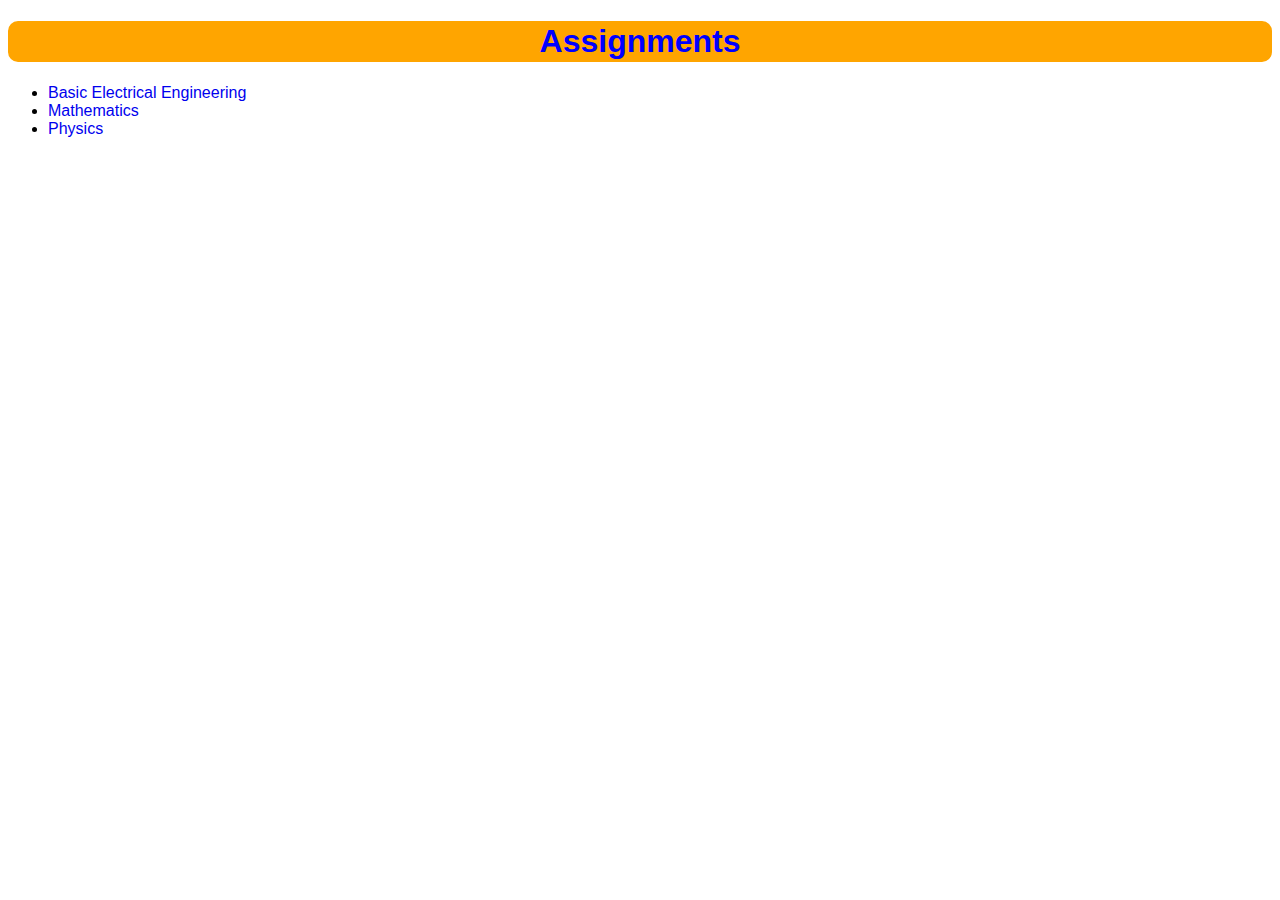
<file: index.html>
<!DOCTYPE html>
<html>

<head>
  <meta charset="UTF-8">
  <meta name="viewport" content="width=device-width, initial-scale=1">
  <title>Assignments</title>
  <link rel="stylesheet" href="style.css">
</head>

<body>
<h1>Assignments</h1>
<ul>
  <li><a href="bee/bee.html">Basic Electrical Engineering</a></li>
  <li><a href="maths/maths.html">Mathematics</a></li>
  <li><a href="phys/phys.html">Physics</a></li>
  
</ul>
</body>

</html>
</file>
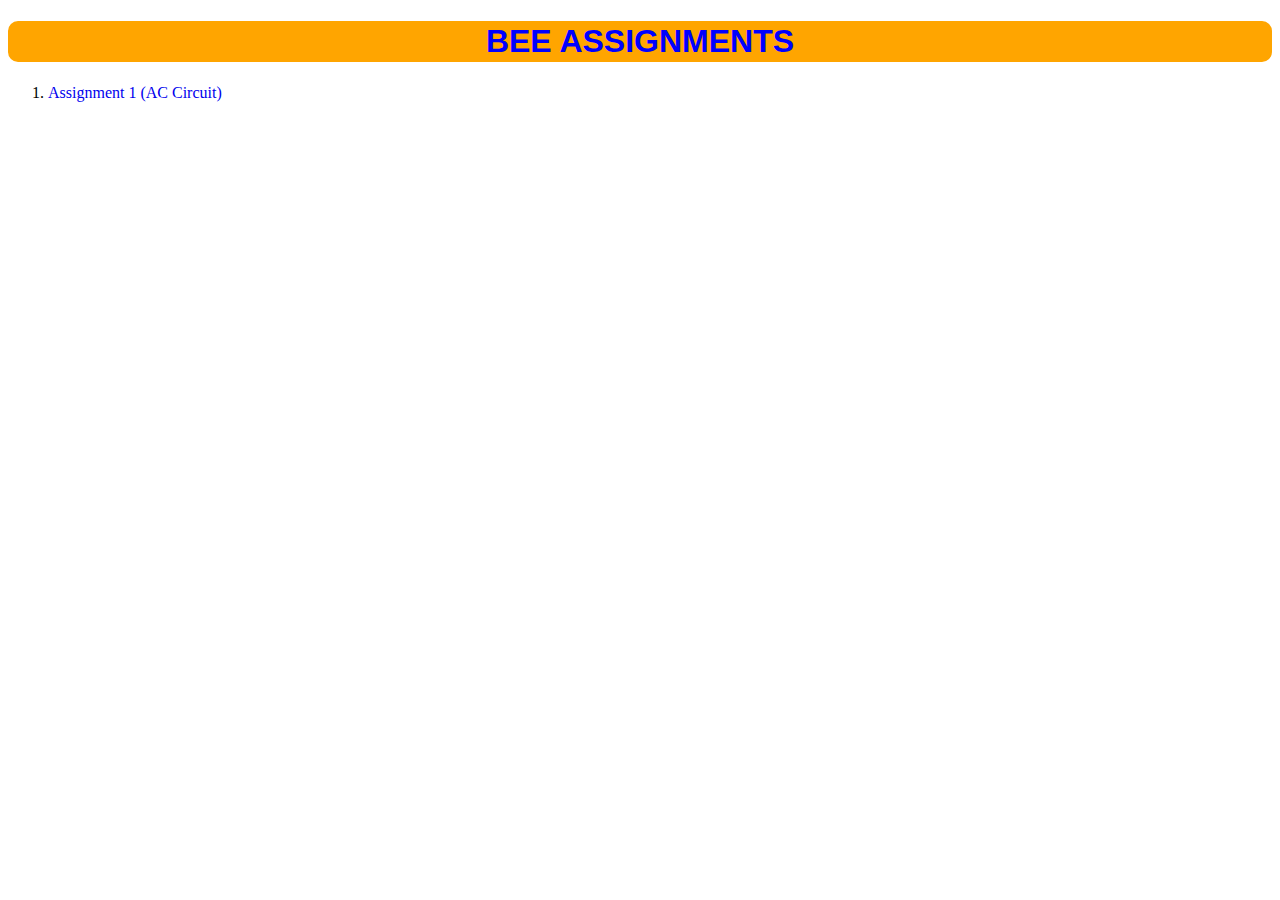
<file: bee/bee.html>
<!DOCTYPE html>
<html>

<head>
  <meta charset="UTF-8">
  <meta name="viewport" content="width=device-width, initial-scale=1">
  <title>BEE Assignments</title>
  
</head>
<style>
h1 {
  text-align: center;
  font-family: 'Lucida Sans', 'Lucida Sans Regular', 'Lucida Grande', 'Lucida Sans Unicode', Geneva, Verdana, sans-serif;
  background-color: orange;
  border: 2px solid orange;
  color: blue;
  border-radius: 10px;

}
ul {
  font-family: 'Lucida Sans', 'Lucida Sans Regular', 'Lucida Grande', 'Lucida Sans Unicode', Geneva, Verdana, sans-serif;
  
}
a {
text-decoration: none;
}
</style>
<body>
<h1>BEE ASSIGNMENTS</h1>
<ol>
  <li>
    <a href="embed/assignment1.html">Assignment 1 (AC Circuit)</a>
  </li>
</ol>
</body>

</html>
</file>
<file: style.css>
h1 {
  text-align: center;
  font-family: 'Lucida Sans', 'Lucida Sans Regular', 'Lucida Grande', 'Lucida Sans Unicode', Geneva, Verdana, sans-serif;
  background-color: orange;
  border: 2px solid orange;
  color: blue;
  border-radius: 10px;

}
ul {
  font-family: 'Lucida Sans', 'Lucida Sans Regular', 'Lucida Grande', 'Lucida Sans Unicode', Geneva, Verdana, sans-serif;
  
}
a {
text-decoration: none;
}
</file>
